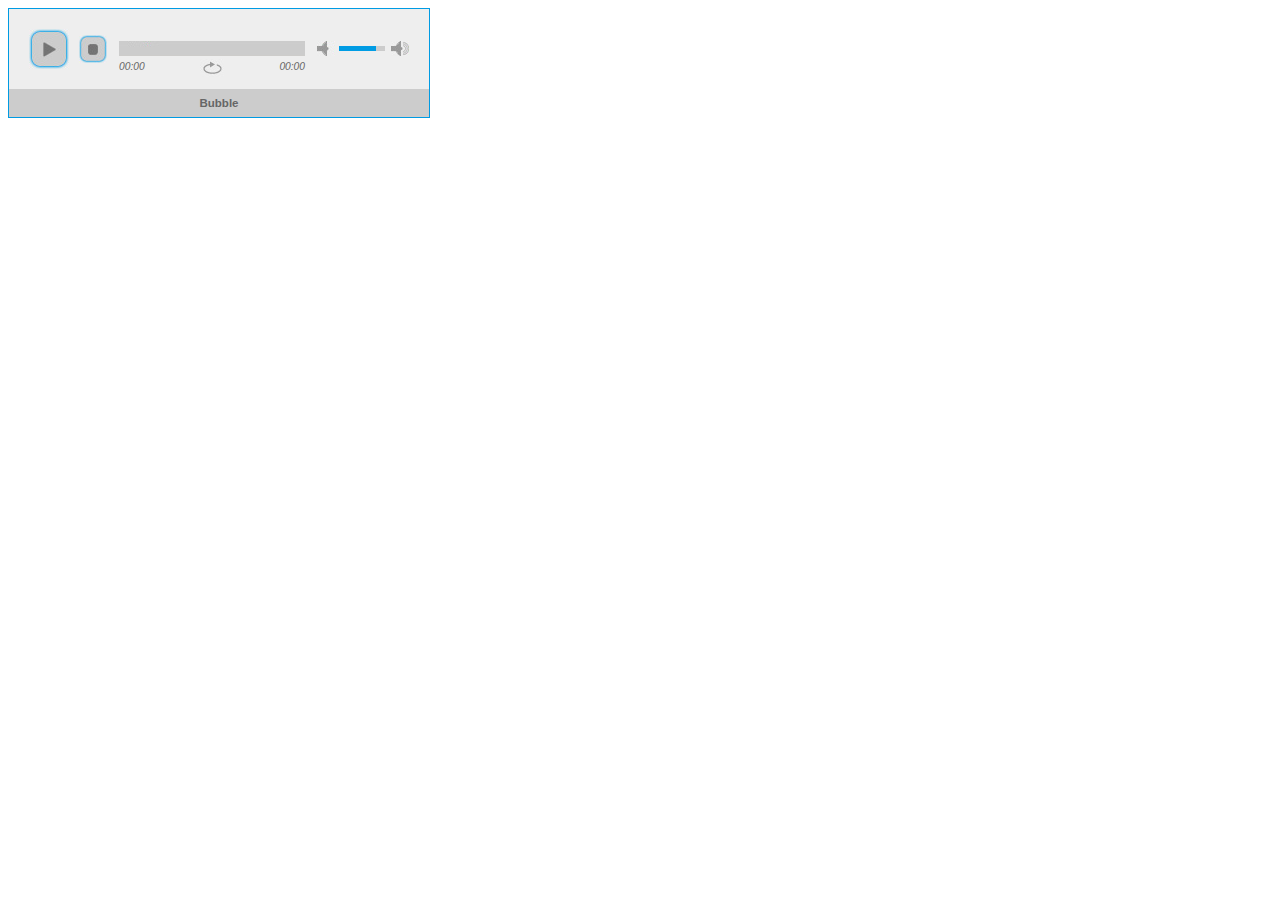
<file: js/jPlayer-2.9.2/examples/blue.monday/demo-01-android.html>
<!DOCTYPE html>
<html>
<head>
<meta charset="utf-8" />
<!-- Website Design By: www.happyworm.com -->
<title>Demo : jPlayer Android Fix</title>
<meta http-equiv="Content-Type" content="text/html; charset=iso-8859-1" />
<link href="../../dist/skin/blue.monday/css/jplayer.blue.monday.min.css" rel="stylesheet" type="text/css" />
<script type="text/javascript" src="../../lib/jquery.min.js"></script>
<script type="text/javascript" src="../../dist/jplayer/jquery.jplayer.min.js"></script>
<script type="text/javascript">
//<![CDATA[

// TMP For testing on standard browsers.
// $.jPlayer.platform.android = true;

var jPlayerAndroidFix = (function($) {
	var fix = function(id, media, options) {
		this.playFix = false;
		this.init(id, media, options);
	};
	fix.prototype = {
		init: function(id, media, options) {
			var self = this;

			// Store the params
			this.id = id;
			this.media = media;
			this.options = options;

			// Make a jQuery selector of the id, for use by the jPlayer instance.
			this.player = $(this.id);

			// Make the ready event to set the media to initiate.
			this.player.bind($.jPlayer.event.ready, function(event) {
				// Use this fix's setMedia() method.
				self.setMedia(self.media);
			});

			// Apply Android fixes
			if($.jPlayer.platform.android) {

				// Fix playing new media immediately after setMedia.
				this.player.bind($.jPlayer.event.progress, function(event) {
					if(self.playFixRequired) {
						self.playFixRequired = false;

						// Enable the contols again
						// self.player.jPlayer('option', 'cssSelectorAncestor', self.cssSelectorAncestor);

						// Play if required, otherwise it will wait for the normal GUI input.
						if(self.playFix) {
							self.playFix = false;
							$(this).jPlayer("play");
						}
					}
				});
				// Fix missing ended events.
				this.player.bind($.jPlayer.event.ended, function(event) {
					if(self.endedFix) {
						self.endedFix = false;
						setTimeout(function() {
							self.setMedia(self.media);
						},0);
						// what if it was looping?
					}
				});
				this.player.bind($.jPlayer.event.pause, function(event) {
					if(self.endedFix) {
						var remaining = event.jPlayer.status.duration - event.jPlayer.status.currentTime;
						if(event.jPlayer.status.currentTime === 0 || remaining < 1) {
							// Trigger the ended event from inside jplayer instance.
							setTimeout(function() {
								self.jPlayer._trigger($.jPlayer.event.ended);
							},0);
						}
					}
				});
			}

			// Instance jPlayer
			this.player.jPlayer(this.options);

			// Store a local copy of the jPlayer instance's object
			this.jPlayer = this.player.data('jPlayer');

			// Store the real cssSelectorAncestor being used.
			this.cssSelectorAncestor = this.player.jPlayer('option', 'cssSelectorAncestor');

			// Apply Android fixes
			this.resetAndroid();

			return this;
		},
		setMedia: function(media) {
			this.media = media;

			// Apply Android fixes
			this.resetAndroid();

			// Set the media
			this.player.jPlayer("setMedia", this.media);
			return this;
		},
		play: function() {
			// Apply Android fixes
			if($.jPlayer.platform.android && this.playFixRequired) {
				// Apply Android play fix, if it is required.
				this.playFix = true;
			} else {
				// Other browsers play it, as does Android if the fix is no longer required.
				this.player.jPlayer("play");
			}
		},
		resetAndroid: function() {
			// Apply Android fixes
			if($.jPlayer.platform.android) {
				this.playFix = false;
				this.playFixRequired = true;
				this.endedFix = true;
				// Disable the controls
				// this.player.jPlayer('option', 'cssSelectorAncestor', '#NeverFoundDisabled');
			}
		}
	};
	return fix;
})(jQuery);

$(document).ready(function() {

	var id = "#jquery_jplayer_1";

	var bubble = {
		title:"Bubble",
		mp3:"http://www.jplayer.org/audio/mp3/Miaow-07-Bubble.mp3",
		oga:"http://www.jplayer.org/audio/ogg/Miaow-07-Bubble.ogg"
	};
	var lismore = {
		title:"Lismore",
		mp3:"http://www.jplayer.org/audio/mp3/Miaow-04-Lismore.mp3",
		oga:"http://www.jplayer.org/audio/ogg/Miaow-04-Lismore.ogg"
	};

	var options = {
		swfPath: "../../dist/jplayer",
		supplied: "mp3,oga",
		wmode: "window",
		useStateClassSkin: true,
		autoBlur: false,
		smoothPlayBar: true,
		keyEnabled: true,
		remainingDuration: true,
		toggleDuration: true
	};

	var myAndroidFix = new jPlayerAndroidFix(id, bubble, options);

	$('#setMedia-Bubble').click(function() {
		myAndroidFix.setMedia(bubble);
	});
	$('#setMedia-Bubble-play').click(function() {
		myAndroidFix.setMedia(bubble).play();
	});

	$('#setMedia-Lismore').click(function() {
		myAndroidFix.setMedia(lismore);
	});
	$('#setMedia-Lismore-play').click(function() {
		myAndroidFix.setMedia(lismore).play();
	});

});
//]]>
</script>
</head>
<body>
<div id="jquery_jplayer_1" class="jp-jplayer"></div>
<div id="jp_container_1" class="jp-audio" role="application" aria-label="media player">
	<div class="jp-type-single">
		<div class="jp-gui jp-interface">
			<div class="jp-controls">
				<button class="jp-play" role="button" tabindex="0">play</button>
				<button class="jp-stop" role="button" tabindex="0">stop</button>
			</div>
			<div class="jp-progress">
				<div class="jp-seek-bar">
					<div class="jp-play-bar"></div>
				</div>
			</div>
			<div class="jp-volume-controls">
				<button class="jp-mute" role="button" tabindex="0">mute</button>
				<button class="jp-volume-max" role="button" tabindex="0">max volume</button>
				<div class="jp-volume-bar">
					<div class="jp-volume-bar-value"></div>
				</div>
			</div>
			<div class="jp-time-holder">
				<div class="jp-current-time" role="timer" aria-label="time">&nbsp;</div>
				<div class="jp-duration" role="timer" aria-label="duration">&nbsp;</div>
				<div class="jp-toggles">
					<button class="jp-repeat" role="button" tabindex="0">repeat</button>
				</div>
			</div>
		</div>
		<div class="jp-details">
			<div class="jp-title" aria-label="title">&nbsp;</div>
		</div>
		<div class="jp-no-solution">
			<span>Update Required</span>
			To play the media you will need to either update your browser to a recent version or update your <a href="http://get.adobe.com/flashplayer/" target="_blank">Flash plugin</a>.
		</div>
	</div>
</div>
</body>

</html>
</file>
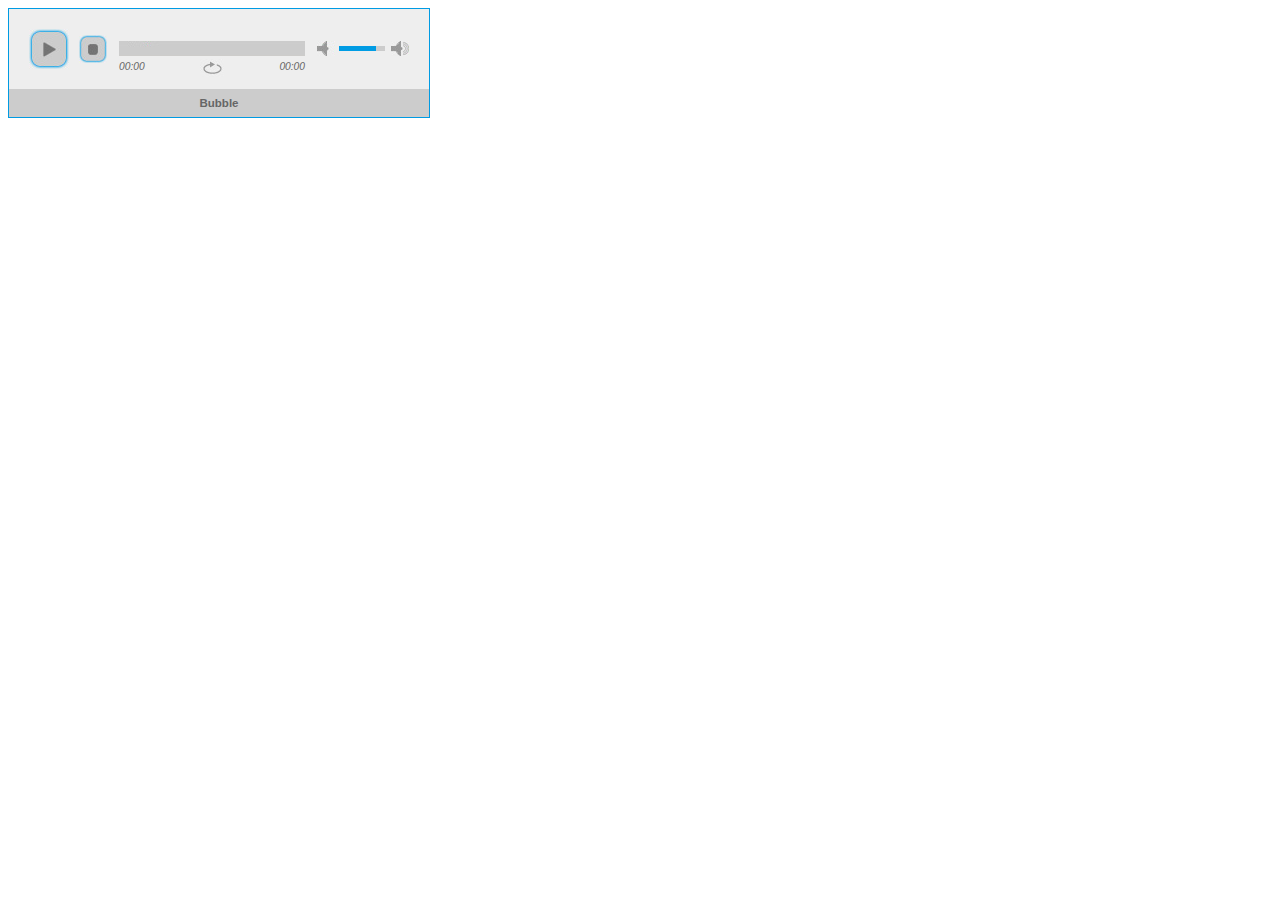
<file: js/jPlayer-2.9.2/examples/blue.monday/demo-01-solution-flash-html.html>
<!DOCTYPE html>
<html>
<head>
<meta charset="utf-8" />
<!-- Website Design By: www.happyworm.com -->
<title>Demo : jPlayer as an audio player</title>
<meta http-equiv="Content-Type" content="text/html; charset=iso-8859-1" />
<link href="../../dist/skin/blue.monday/css/jplayer.blue.monday.min.css" rel="stylesheet" type="text/css" />
<script type="text/javascript" src="../../lib/jquery.min.js"></script>
<script type="text/javascript" src="../../dist/jplayer/jquery.jplayer.min.js"></script>
<script type="text/javascript">
//<![CDATA[
$(document).ready(function(){

	$("#jquery_jplayer_1").jPlayer({
		ready: function () {
			$(this).jPlayer("setMedia", {
				title: "Bubble",
				m4a: "http://jplayer.org/audio/m4a/Miaow-07-Bubble.m4a",
				oga: "http://jplayer.org/audio/ogg/Miaow-07-Bubble.ogg"
			});
		},
		swfPath: "../../dist/jplayer",
		solution: "flash, html",
		supplied: "m4a, oga",
		wmode: "window",
		useStateClassSkin: true,
		autoBlur: false,
		smoothPlayBar: true,
		keyEnabled: true,
		remainingDuration: true,
		toggleDuration: true
	});
});
//]]>
</script>
</head>
<body>
<div id="jquery_jplayer_1" class="jp-jplayer"></div>
<div id="jp_container_1" class="jp-audio" role="application" aria-label="media player">
	<div class="jp-type-single">
		<div class="jp-gui jp-interface">
			<div class="jp-controls">
				<button class="jp-play" role="button" tabindex="0">play</button>
				<button class="jp-stop" role="button" tabindex="0">stop</button>
			</div>
			<div class="jp-progress">
				<div class="jp-seek-bar">
					<div class="jp-play-bar"></div>
				</div>
			</div>
			<div class="jp-volume-controls">
				<button class="jp-mute" role="button" tabindex="0">mute</button>
				<button class="jp-volume-max" role="button" tabindex="0">max volume</button>
				<div class="jp-volume-bar">
					<div class="jp-volume-bar-value"></div>
				</div>
			</div>
			<div class="jp-time-holder">
				<div class="jp-current-time" role="timer" aria-label="time">&nbsp;</div>
				<div class="jp-duration" role="timer" aria-label="duration">&nbsp;</div>
				<div class="jp-toggles">
					<button class="jp-repeat" role="button" tabindex="0">repeat</button>
				</div>
			</div>
		</div>
		<div class="jp-details">
			<div class="jp-title" aria-label="title">&nbsp;</div>
		</div>
		<div class="jp-no-solution">
			<span>Update Required</span>
			To play the media you will need to either update your browser to a recent version or update your <a href="http://get.adobe.com/flashplayer/" target="_blank">Flash plugin</a>.
		</div>
	</div>
</div>
</body>

</html>
</file>
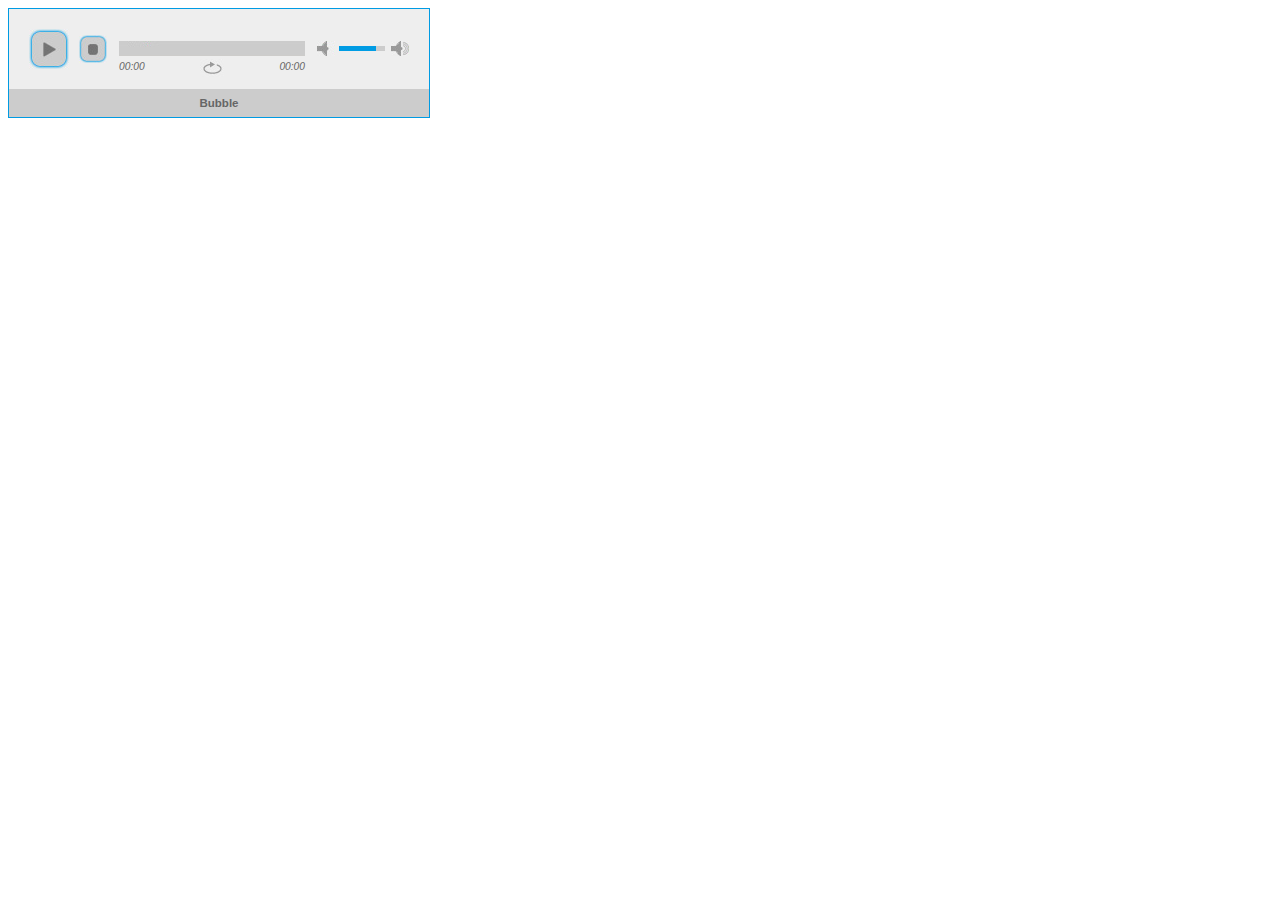
<file: js/jPlayer-2.9.2/examples/blue.monday/demo-01-supplied-mp3.html>
<!DOCTYPE html>
<html>
<head>
<meta charset="utf-8" />
<!-- Website Design By: www.happyworm.com -->
<title>Demo : jPlayer as an audio player</title>
<meta http-equiv="Content-Type" content="text/html; charset=iso-8859-1" />
<link href="../../dist/skin/blue.monday/css/jplayer.blue.monday.min.css" rel="stylesheet" type="text/css" />
<script type="text/javascript" src="../../lib/jquery.min.js"></script>
<script type="text/javascript" src="../../dist/jplayer/jquery.jplayer.min.js"></script>
<script type="text/javascript">
//<![CDATA[
$(document).ready(function(){

	$("#jquery_jplayer_1").jPlayer({
		ready: function () {
			$(this).jPlayer("setMedia", {
				title: "Bubble",
				mp3: "http://jplayer.org/audio/mp3/Miaow-07-Bubble.mp3"
			});
		},
		swfPath: "../../dist/jplayer",
		supplied: "mp3",
		wmode: "window",
		useStateClassSkin: true,
		autoBlur: false,
		smoothPlayBar: true,
		keyEnabled: true,
		remainingDuration: true,
		toggleDuration: true
	});
});
//]]>
</script>
</head>
<body>
<div id="jquery_jplayer_1" class="jp-jplayer"></div>
<div id="jp_container_1" class="jp-audio" role="application" aria-label="media player">
	<div class="jp-type-single">
		<div class="jp-gui jp-interface">
			<div class="jp-controls">
				<button class="jp-play" role="button" tabindex="0">play</button>
				<button class="jp-stop" role="button" tabindex="0">stop</button>
			</div>
			<div class="jp-progress">
				<div class="jp-seek-bar">
					<div class="jp-play-bar"></div>
				</div>
			</div>
			<div class="jp-volume-controls">
				<button class="jp-mute" role="button" tabindex="0">mute</button>
				<button class="jp-volume-max" role="button" tabindex="0">max volume</button>
				<div class="jp-volume-bar">
					<div class="jp-volume-bar-value"></div>
				</div>
			</div>
			<div class="jp-time-holder">
				<div class="jp-current-time" role="timer" aria-label="time">&nbsp;</div>
				<div class="jp-duration" role="timer" aria-label="duration">&nbsp;</div>
				<div class="jp-toggles">
					<button class="jp-repeat" role="button" tabindex="0">repeat</button>
				</div>
			</div>
		</div>
		<div class="jp-details">
			<div class="jp-title" aria-label="title">&nbsp;</div>
		</div>
		<div class="jp-no-solution">
			<span>Update Required</span>
			To play the media you will need to either update your browser to a recent version or update your <a href="http://get.adobe.com/flashplayer/" target="_blank">Flash plugin</a>.
		</div>
	</div>
</div>
</body>

</html>
</file>
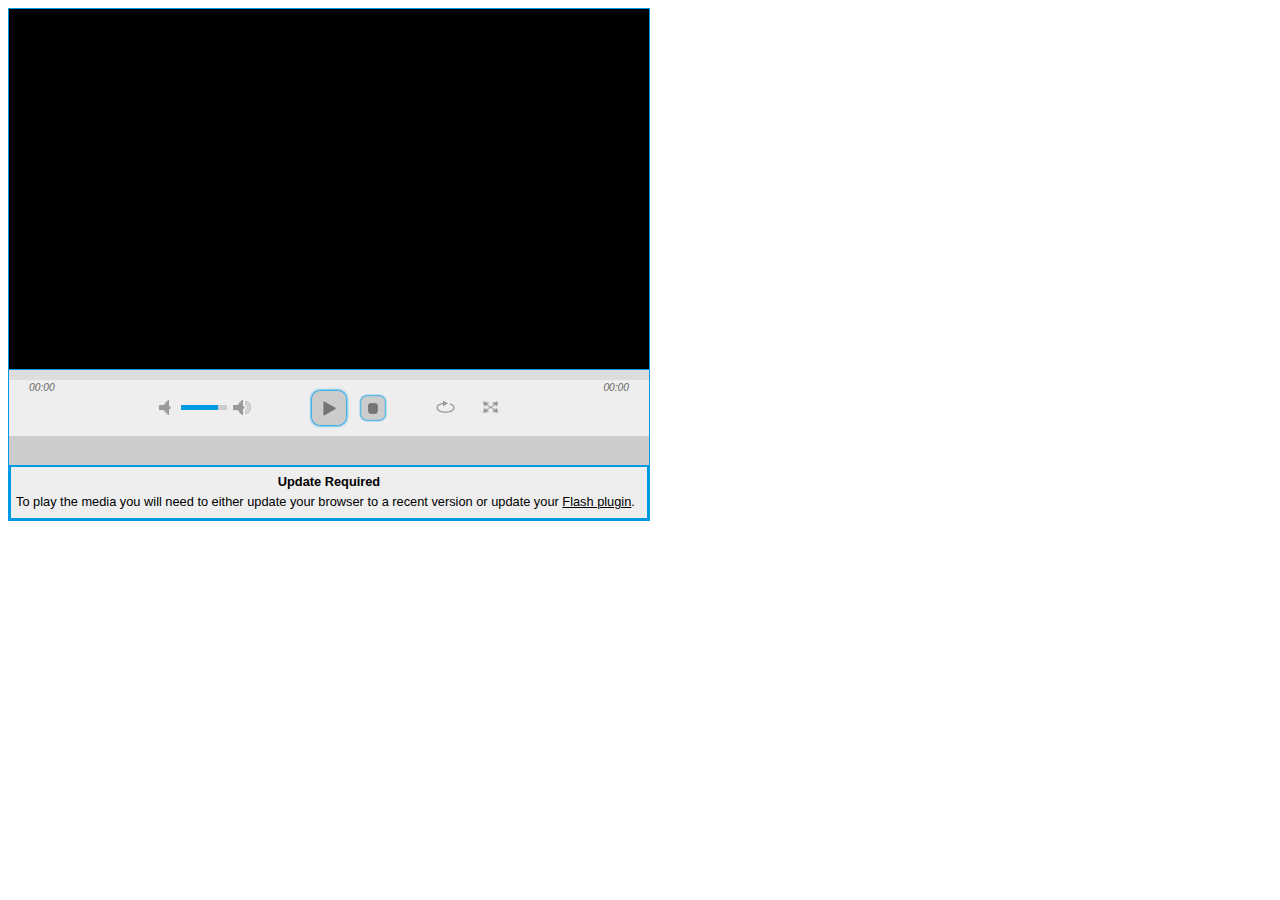
<file: js/jPlayer-2.9.2/examples/blue.monday/demo-01-video-supplied-rtmpv.html>
<!DOCTYPE html>
<html>
<head>
<meta charset="utf-8" />
<!-- Website Design By: www.happyworm.com -->
<title>Demo : jPlayer as a video player</title>
<meta http-equiv="Content-Type" content="text/html; charset=iso-8859-1" />
<link href="../../dist/skin/blue.monday/css/jplayer.blue.monday.min.css" rel="stylesheet" type="text/css" />
<script type="text/javascript" src="../../lib/jquery.min.js"></script>
<script type="text/javascript" src="../../dist/jplayer/jquery.jplayer.min.js"></script>
<script type="text/javascript">
//<![CDATA[
$(document).ready(function(){

	$("#jquery_jplayer_1").jPlayer({
		ready: function () {
			$(this).jPlayer("setMedia", {
				title: "Space Alone - Ilias Sounas",
				rtmpv: "rtmp://cp67126.edgefcs.net/ondemand/mp4:mediapm/ovp/content/test/video/spacealonehd_sounas_640_300.mp4",
				poster: "http://www.jplayer.org/video/poster/space_alone.jpg"
			});
		},
		swfPath: "../../dist/jplayer",
		supplied: "rtmpv",
		size: {
			width: "640px",
			height: "360px",
			cssClass: "jp-video-360p"
		},
		useStateClassSkin: true,
		autoBlur: false,
		smoothPlayBar: true,
		keyEnabled: true,
		remainingDuration: true,
		toggleDuration: true
	});
});
//]]>
</script>
</head>
<body>
<div id="jp_container_1" class="jp-video jp-video-360p" role="application" aria-label="media player">
	<div class="jp-type-single">
		<div id="jquery_jplayer_1" class="jp-jplayer"></div>
		<div class="jp-gui">
			<div class="jp-video-play">
				<button class="jp-video-play-icon" role="button" tabindex="0">play</button>
			</div>
			<div class="jp-interface">
				<div class="jp-progress">
					<div class="jp-seek-bar">
						<div class="jp-play-bar"></div>
					</div>
				</div>
				<div class="jp-current-time" role="timer" aria-label="time">&nbsp;</div>
				<div class="jp-duration" role="timer" aria-label="duration">&nbsp;</div>
				<div class="jp-controls-holder">
					<div class="jp-controls">
						<button class="jp-play" role="button" tabindex="0">play</button>
						<button class="jp-stop" role="button" tabindex="0">stop</button>
					</div>
					<div class="jp-volume-controls">
						<button class="jp-mute" role="button" tabindex="0">mute</button>
						<button class="jp-volume-max" role="button" tabindex="0">max volume</button>
						<div class="jp-volume-bar">
							<div class="jp-volume-bar-value"></div>
						</div>
					</div>
					<div class="jp-toggles">
						<button class="jp-repeat" role="button" tabindex="0">repeat</button>
						<button class="jp-full-screen" role="button" tabindex="0">full screen</button>
					</div>
				</div>
				<div class="jp-details">
					<div class="jp-title" aria-label="title">&nbsp;</div>
				</div>
			</div>
		</div>
		<div class="jp-no-solution">
			<span>Update Required</span>
			To play the media you will need to either update your browser to a recent version or update your <a href="http://get.adobe.com/flashplayer/" target="_blank">Flash plugin</a>.
		</div>
	</div>
</div>
</body>

</html>
</file>
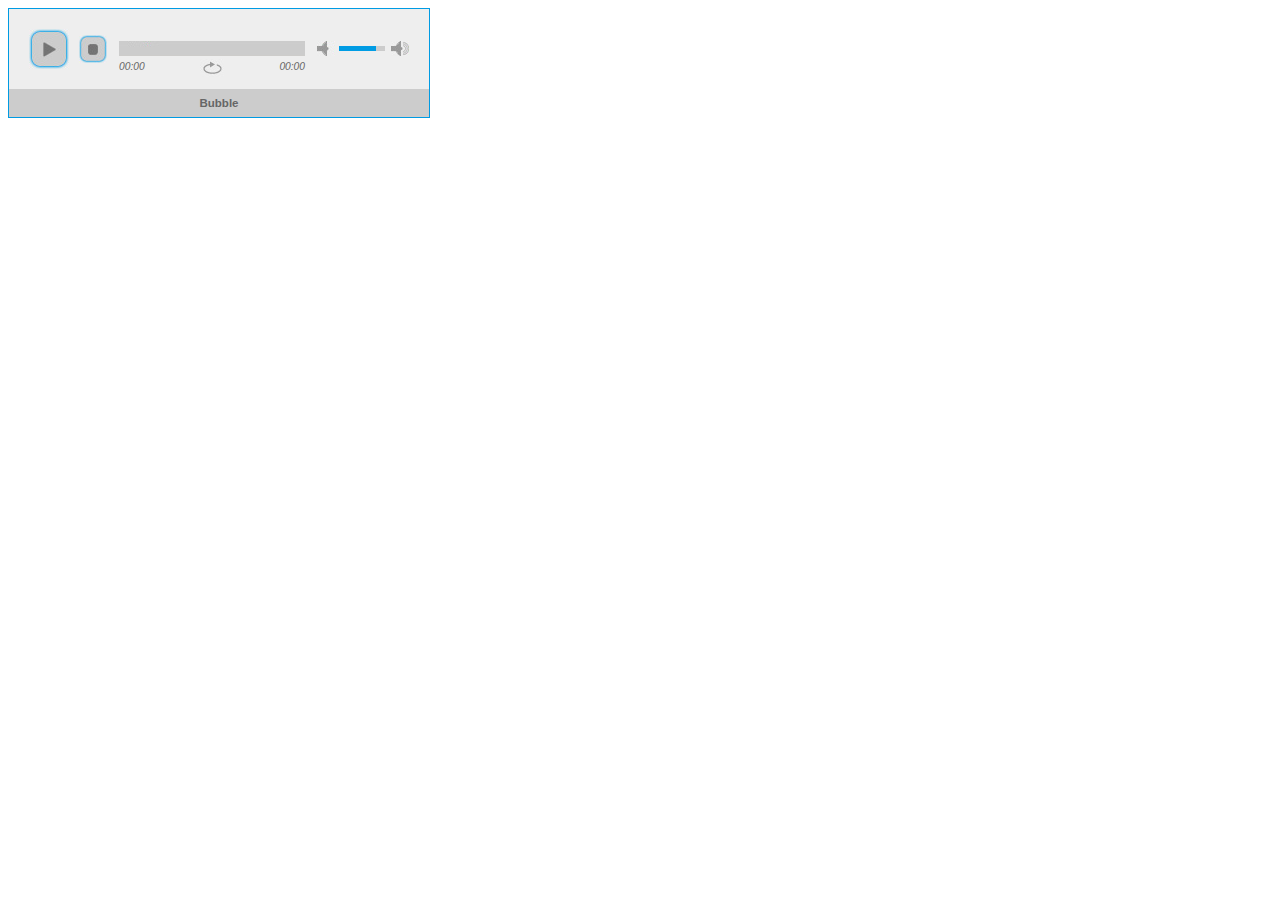
<file: js/jPlayer-2.9.2/examples/blue.monday/demo-01.html>
<!DOCTYPE html>
<html>
<head>
<meta charset="utf-8" />
<!-- Website Design By: www.happyworm.com -->
<title>Demo : jPlayer as an audio player</title>
<meta http-equiv="Content-Type" content="text/html; charset=iso-8859-1" />
<link href="../../dist/skin/blue.monday/css/jplayer.blue.monday.min.css" rel="stylesheet" type="text/css" />
<script type="text/javascript" src="../../lib/jquery.min.js"></script>
<script type="text/javascript" src="../../dist/jplayer/jquery.jplayer.min.js"></script>
<script type="text/javascript">
//<![CDATA[
$(document).ready(function(){

	$("#jquery_jplayer_1").jPlayer({
		ready: function (event) {
			$(this).jPlayer("setMedia", {
				title: "Bubble",
				m4a: "http://jplayer.org/audio/m4a/Miaow-07-Bubble.m4a",
				oga: "http://jplayer.org/audio/ogg/Miaow-07-Bubble.ogg"
			});
		},
		swfPath: "../../dist/jplayer",
		supplied: "m4a, oga",
		wmode: "window",
		useStateClassSkin: true,
		autoBlur: false,
		smoothPlayBar: true,
		keyEnabled: true,
		remainingDuration: true,
		toggleDuration: true
	});
});
//]]>
</script>
</head>
<body>
<div id="jquery_jplayer_1" class="jp-jplayer"></div>
<div id="jp_container_1" class="jp-audio" role="application" aria-label="media player">
	<div class="jp-type-single">
		<div class="jp-gui jp-interface">
			<div class="jp-controls">
				<button class="jp-play" role="button" tabindex="0">play</button>
				<button class="jp-stop" role="button" tabindex="0">stop</button>
			</div>
			<div class="jp-progress">
				<div class="jp-seek-bar">
					<div class="jp-play-bar"></div>
				</div>
			</div>
			<div class="jp-volume-controls">
				<button class="jp-mute" role="button" tabindex="0">mute</button>
				<button class="jp-volume-max" role="button" tabindex="0">max volume</button>
				<div class="jp-volume-bar">
					<div class="jp-volume-bar-value"></div>
				</div>
			</div>
			<div class="jp-time-holder">
				<div class="jp-current-time" role="timer" aria-label="time">&nbsp;</div>
				<div class="jp-duration" role="timer" aria-label="duration">&nbsp;</div>
				<div class="jp-toggles">
					<button class="jp-repeat" role="button" tabindex="0">repeat</button>
				</div>
			</div>
		</div>
		<div class="jp-details">
			<div class="jp-title" aria-label="title">&nbsp;</div>
		</div>
		<div class="jp-no-solution">
			<span>Update Required</span>
			To play the media you will need to either update your browser to a recent version or update your <a href="http://get.adobe.com/flashplayer/" target="_blank">Flash plugin</a>.
		</div>
	</div>
</div>
</body>

</html>
</file>
<file: js/jPlayer-2.9.2/dist/skin/blue.monday/css/jplayer.blue.monday.min.css>
/*! Blue Monday Skin for jPlayer 2.9.2 ~ (c) 2009-2014 Happyworm Ltd ~ MIT License */.jp-audio :focus,.jp-audio-stream :focus,.jp-video :focus{outline:0}.jp-audio button::-moz-focus-inner,.jp-audio-stream button::-moz-focus-inner,.jp-video button::-moz-focus-inner{border:0}.jp-audio,.jp-audio-stream,.jp-video{font-size:16px;font-family:Verdana,Arial,sans-serif;line-height:1.6;color:#666;border:1px solid #009be3;background-color:#eee}.jp-audio{width:420px}.jp-audio-stream{width:182px}.jp-video-270p{width:480px}.jp-video-360p{width:640px}.jp-video-full{width:480px;height:270px;position:static!important;position:relative}.jp-video-full div div{z-index:1000}.jp-video-full .jp-jplayer{top:0;left:0;position:fixed!important;position:relative;overflow:hidden}.jp-video-full .jp-gui{position:fixed!important;position:static;top:0;left:0;width:100%;height:100%;z-index:1001}.jp-video-full .jp-interface{position:absolute!important;position:relative;bottom:0;left:0}.jp-interface{position:relative;background-color:#eee;width:100%}.jp-audio .jp-interface,.jp-audio-stream .jp-interface{height:80px}.jp-video .jp-interface{border-top:1px solid #009be3}.jp-controls-holder{clear:both;width:440px;margin:0 auto;position:relative;overflow:hidden;top:-8px}.jp-interface .jp-controls{margin:0;padding:0;overflow:hidden}.jp-audio .jp-controls{width:380px;padding:20px 20px 0}.jp-audio-stream .jp-controls{position:absolute;top:20px;left:20px;width:142px}.jp-video .jp-type-single .jp-controls{width:78px;margin-left:200px}.jp-video .jp-type-playlist .jp-controls{width:134px;margin-left:172px}.jp-video .jp-controls{float:left}.jp-controls button{display:block;float:left;overflow:hidden;text-indent:-9999px;border:none;cursor:pointer}.jp-play{width:40px;height:40px;background:url(../image/jplayer.blue.monday.jpg) no-repeat}.jp-play:focus{background:url(../image/jplayer.blue.monday.jpg) -41px 0 no-repeat}.jp-state-playing .jp-play{background:url(../image/jplayer.blue.monday.jpg) 0 -42px no-repeat}.jp-state-playing .jp-play:focus{background:url(../image/jplayer.blue.monday.jpg) -41px -42px no-repeat}.jp-next,.jp-previous,.jp-stop{width:28px;height:28px;margin-top:6px}.jp-stop{background:url(../image/jplayer.blue.monday.jpg) 0 -83px no-repeat;margin-left:10px}.jp-stop:focus{background:url(../image/jplayer.blue.monday.jpg) -29px -83px no-repeat}.jp-previous{background:url(../image/jplayer.blue.monday.jpg) 0 -112px no-repeat}.jp-previous:focus{background:url(../image/jplayer.blue.monday.jpg) -29px -112px no-repeat}.jp-next{background:url(../image/jplayer.blue.monday.jpg) 0 -141px no-repeat}.jp-next:focus{background:url(../image/jplayer.blue.monday.jpg) -29px -141px no-repeat}.jp-progress{overflow:hidden;background-color:#ddd}.jp-audio .jp-progress{position:absolute;top:32px;height:15px}.jp-audio .jp-type-single .jp-progress{left:110px;width:186px}.jp-audio .jp-type-playlist .jp-progress{left:166px;width:130px}.jp-video .jp-progress{top:0;left:0;width:100%;height:10px}.jp-seek-bar{background:url(../image/jplayer.blue.monday.jpg) 0 -202px repeat-x;width:0;height:100%;cursor:pointer}.jp-play-bar{background:url(../image/jplayer.blue.monday.jpg) 0 -218px repeat-x;width:0;height:100%}.jp-seeking-bg{background:url(../image/jplayer.blue.monday.seeking.gif)}.jp-state-no-volume .jp-volume-controls{display:none}.jp-volume-controls{position:absolute;top:32px;left:308px;width:200px}.jp-audio-stream .jp-volume-controls{left:70px}.jp-video .jp-volume-controls{top:12px;left:50px}.jp-volume-controls button{display:block;position:absolute;overflow:hidden;text-indent:-9999px;border:none;cursor:pointer}.jp-mute,.jp-volume-max{width:18px;height:15px}.jp-volume-max{left:74px}.jp-mute{background:url(../image/jplayer.blue.monday.jpg) 0 -170px no-repeat}.jp-mute:focus{background:url(../image/jplayer.blue.monday.jpg) -19px -170px no-repeat}.jp-state-muted .jp-mute{background:url(../image/jplayer.blue.monday.jpg) -60px -170px no-repeat}.jp-state-muted .jp-mute:focus{background:url(../image/jplayer.blue.monday.jpg) -79px -170px no-repeat}.jp-volume-max{background:url(../image/jplayer.blue.monday.jpg) 0 -186px no-repeat}.jp-volume-max:focus{background:url(../image/jplayer.blue.monday.jpg) -19px -186px no-repeat}.jp-volume-bar{position:absolute;overflow:hidden;background:url(../image/jplayer.blue.monday.jpg) 0 -250px repeat-x;top:5px;left:22px;width:46px;height:5px;cursor:pointer}.jp-volume-bar-value{background:url(../image/jplayer.blue.monday.jpg) 0 -256px repeat-x;width:0;height:5px}.jp-audio .jp-time-holder{position:absolute;top:50px}.jp-audio .jp-type-single .jp-time-holder{left:110px;width:186px}.jp-audio .jp-type-playlist .jp-time-holder{left:166px;width:130px}.jp-current-time,.jp-duration{width:60px;font-size:.64em;font-style:oblique}.jp-current-time{float:left;display:inline;cursor:default}.jp-duration{float:right;display:inline;text-align:right;cursor:pointer}.jp-video .jp-current-time{margin-left:20px}.jp-video .jp-duration{margin-right:20px}.jp-details{font-weight:700;text-align:center;cursor:default}.jp-details,.jp-playlist{width:100%;background-color:#ccc;border-top:1px solid #009be3}.jp-type-playlist .jp-details,.jp-type-single .jp-details{border-top:none}.jp-details .jp-title{margin:0;padding:5px 20px;font-size:.72em;font-weight:700}.jp-playlist ul{list-style-type:none;margin:0;padding:0 20px;font-size:.72em}.jp-playlist li{padding:5px 0 4px 20px;border-bottom:1px solid #eee}.jp-playlist li div{display:inline}div.jp-type-playlist div.jp-playlist li:last-child{padding:5px 0 5px 20px;border-bottom:none}div.jp-type-playlist div.jp-playlist li.jp-playlist-current{list-style-type:square;list-style-position:inside;padding-left:7px}div.jp-type-playlist div.jp-playlist a{color:#333;text-decoration:none}div.jp-type-playlist div.jp-playlist a.jp-playlist-current,div.jp-type-playlist div.jp-playlist a:hover{color:#0d88c1}div.jp-type-playlist div.jp-playlist a.jp-playlist-item-remove{float:right;display:inline;text-align:right;margin-right:10px;font-weight:700;color:#666}div.jp-type-playlist div.jp-playlist a.jp-playlist-item-remove:hover{color:#0d88c1}div.jp-type-playlist div.jp-playlist span.jp-free-media{float:right;display:inline;text-align:right;margin-right:10px}div.jp-type-playlist div.jp-playlist span.jp-free-media a{color:#666}div.jp-type-playlist div.jp-playlist span.jp-free-media a:hover{color:#0d88c1}span.jp-artist{font-size:.8em;color:#666}.jp-video-play{width:100%;overflow:hidden;cursor:pointer;background-color:transparent}.jp-video-270p .jp-video-play{margin-top:-270px;height:270px}.jp-video-360p .jp-video-play{margin-top:-360px;height:360px}.jp-video-full .jp-video-play{height:100%}.jp-video-play-icon{position:relative;display:block;width:112px;height:100px;margin-left:-56px;margin-top:-50px;left:50%;top:50%;background:url(../image/jplayer.blue.monday.video.play.png) no-repeat;text-indent:-9999px;border:none;cursor:pointer}.jp-video-play-icon:focus{background:url(../image/jplayer.blue.monday.video.play.png) 0 -100px no-repeat}.jp-jplayer,.jp-jplayer audio{width:0;height:0}.jp-jplayer{background-color:#000}.jp-toggles{padding:0;margin:0 auto;overflow:hidden}.jp-audio .jp-type-single .jp-toggles{width:25px}.jp-audio .jp-type-playlist .jp-toggles{width:55px;margin:0;position:absolute;left:325px;top:50px}.jp-video .jp-toggles{position:absolute;right:16px;margin:10px 0 0;width:100px}.jp-toggles button{display:block;float:left;width:25px;height:18px;text-indent:-9999px;line-height:100%;border:none;cursor:pointer}.jp-full-screen{background:url(../image/jplayer.blue.monday.jpg) 0 -310px no-repeat;margin-left:20px}.jp-full-screen:focus{background:url(../image/jplayer.blue.monday.jpg) -30px -310px no-repeat}.jp-state-full-screen .jp-full-screen{background:url(../image/jplayer.blue.monday.jpg) -60px -310px no-repeat}.jp-state-full-screen .jp-full-screen:focus{background:url(../image/jplayer.blue.monday.jpg) -90px -310px no-repeat}.jp-repeat{background:url(../image/jplayer.blue.monday.jpg) 0 -290px no-repeat}.jp-repeat:focus{background:url(../image/jplayer.blue.monday.jpg) -30px -290px no-repeat}.jp-state-looped .jp-repeat{background:url(../image/jplayer.blue.monday.jpg) -60px -290px no-repeat}.jp-state-looped .jp-repeat:focus{background:url(../image/jplayer.blue.monday.jpg) -90px -290px no-repeat}.jp-shuffle{background:url(../image/jplayer.blue.monday.jpg) 0 -270px no-repeat;margin-left:5px}.jp-shuffle:focus{background:url(../image/jplayer.blue.monday.jpg) -30px -270px no-repeat}.jp-state-shuffled .jp-shuffle{background:url(../image/jplayer.blue.monday.jpg) -60px -270px no-repeat}.jp-state-shuffled .jp-shuffle:focus{background:url(../image/jplayer.blue.monday.jpg) -90px -270px no-repeat}.jp-no-solution{padding:5px;font-size:.8em;background-color:#eee;border:2px solid #009be3;color:#000;display:none}.jp-no-solution a{color:#000}.jp-no-solution span{font-size:1em;display:block;text-align:center;font-weight:700}
</file>
